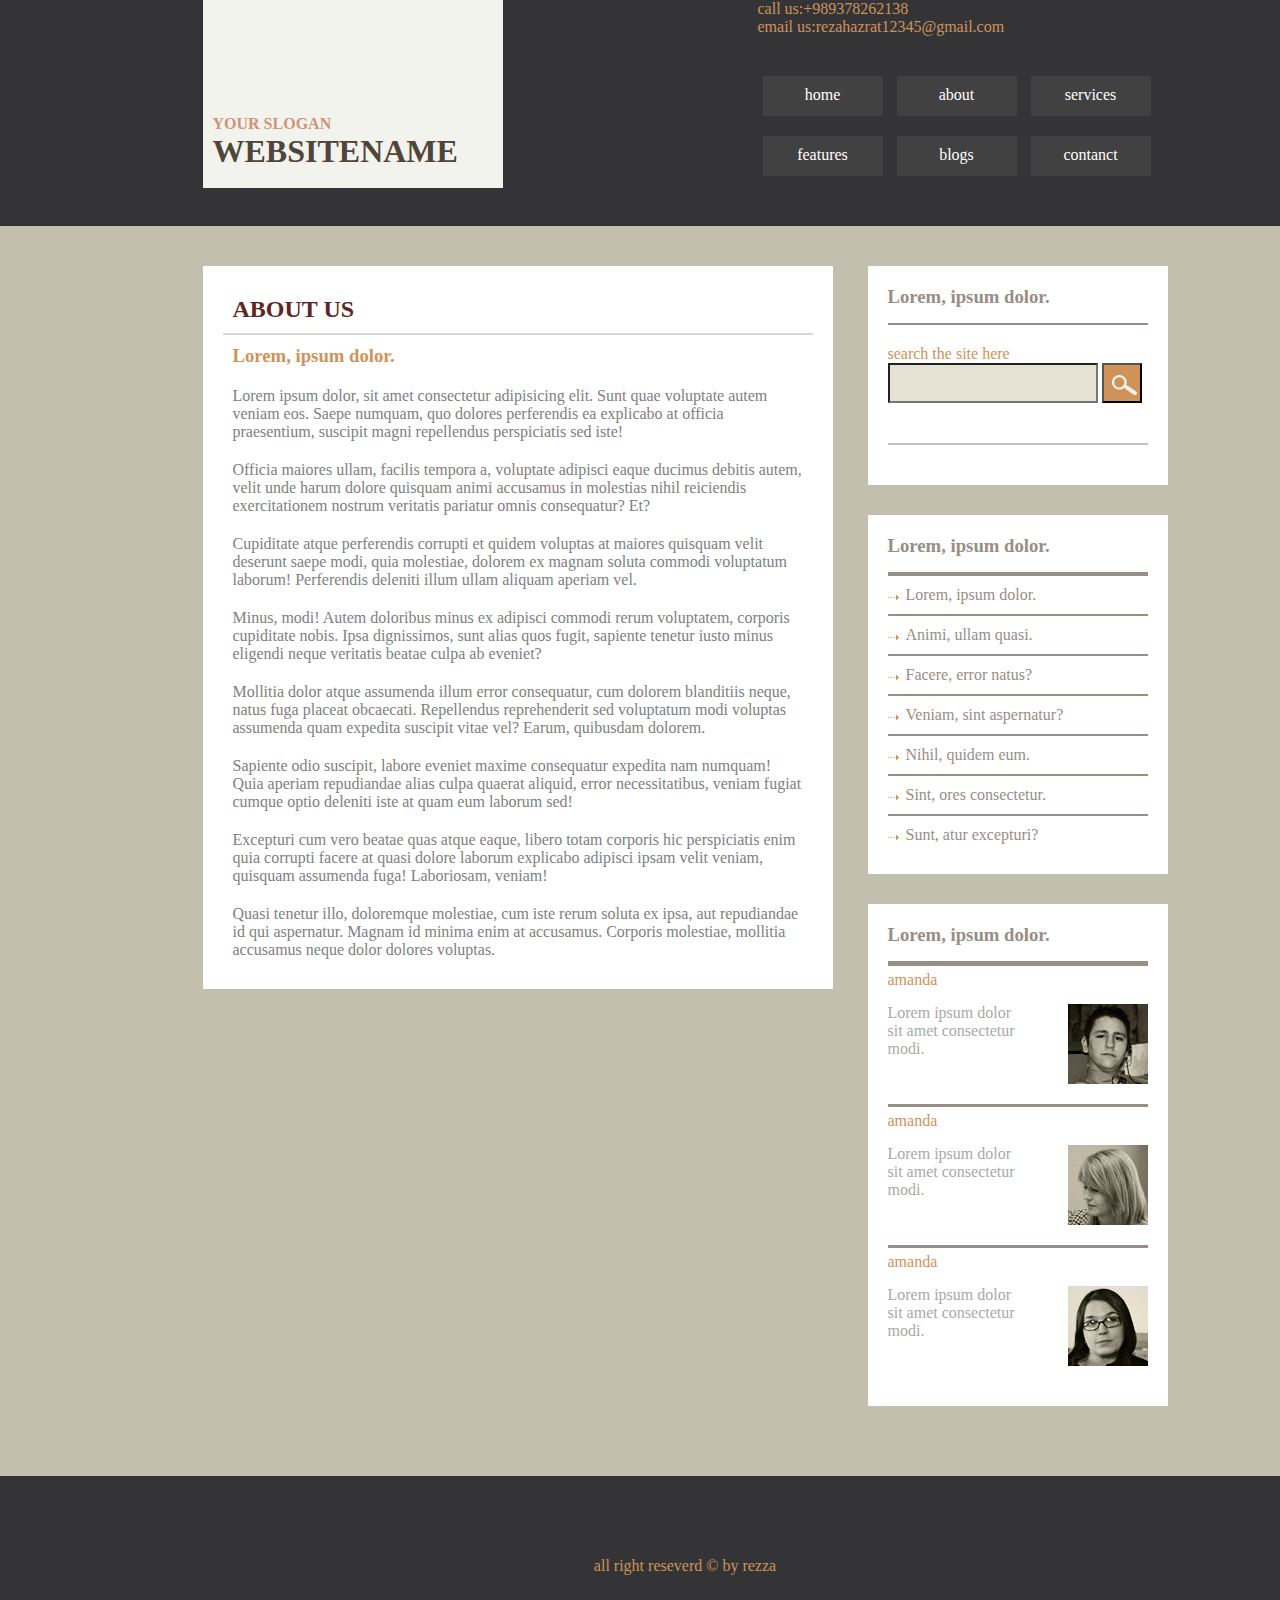
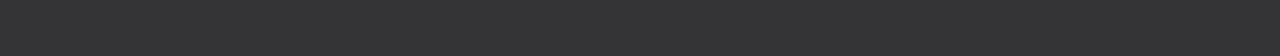
<file: index.html>
<!DOCTYPE html>
<html lang="en">
<head>
    <link rel="stylesheet" href="styles/Untitled-1.css">
    <meta charset="UTF-8">
    <meta name="viewport" content="width=device-width, initial-scale=1.0">
    <title>Document</title>
</head>
<body>
    <header>
        <div class="bdiv">
            <div class="hdiv">
        <h4>your slogan</h4>
        <h1>websitename</h1>
    </div>
    <div class="callus">
          call us:+989378262138<br>
          email us:rezahazrat12345@gmail.com  
    </div>
    <div class="uldiv">
        
        <ul>
            <li><a href="#">home</a></li>
            <li><a href="#">about</a></li>
            <li><a href="services.html">services</a></li>
            <li><a href="#">features</a></li>
            <li><a href="#">blogs</a></li>
            <li><a href="contact.html">contanct</a></li>
        </ul>
    </div>
    </div>
    </header>
    <main id="mainser">
        <div class="mainall">
            
            <section id="secser">
            <h2>about us</h2>
            <h3>Lorem, ipsum dolor.</h3>
            <p>Lorem ipsum dolor, sit amet consectetur adipisicing elit. Sunt quae voluptate autem veniam eos.
                 Saepe numquam, quo dolores perferendis ea explicabo at officia praesentium, suscipit magni
                  repellendus perspiciatis sed iste!</p>
            <p>Officia maiores ullam, facilis tempora a, voluptate adipisci eaque ducimus debitis autem,
                 velit unde harum dolore quisquam animi accusamus in molestias nihil reiciendis exercitationem
                  nostrum veritatis pariatur omnis consequatur? Et?</p>
            <p>Cupiditate atque perferendis corrupti et quidem voluptas at maiores quisquam velit deserunt saepe
                 modi, quia molestiae, dolorem ex magnam soluta commodi voluptatum laborum! Perferendis deleniti
                  illum ullam aliquam aperiam vel.</p>
            <p>Minus, modi! Autem doloribus minus ex adipisci commodi rerum voluptatem, corporis cupiditate nobis.
                 Ipsa dignissimos, sunt alias quos fugit, sapiente tenetur iusto minus eligendi neque veritatis beatae
                  culpa ab eveniet?</p>
            <p>Mollitia dolor atque assumenda illum error consequatur, cum dolorem blanditiis neque, natus fuga
                 placeat obcaecati. Repellendus reprehenderit sed voluptatum modi voluptas assumenda quam expedita
                  suscipit vitae vel? Earum, quibusdam dolorem.</p>
            <p>Sapiente odio suscipit, labore eveniet maxime consequatur expedita nam numquam! Quia aperiam repudiandae
                 alias culpa quaerat aliquid, error necessitatibus, veniam fugiat cumque optio deleniti iste at quam
                  eum laborum sed!</p>
            <p>Excepturi cum vero beatae quas atque eaque, libero totam corporis hic perspiciatis enim quia corrupti
                 facere at quasi dolore laborum explicabo adipisci ipsam velit veniam, quisquam assumenda fuga!
                  Laboriosam, veniam!</p>
            <p>Quasi tenetur illo, doloremque molestiae, cum iste rerum soluta ex ipsa, aut repudiandae id qui
                 aspernatur. Magnam id minima enim at accusamus. Corporis molestiae, mollitia accusamus neque dolor
                  dolores voluptas.</p>
            </section>
    
    <aside>
            <h3>
                Lorem, ipsum dolor.
            </h3>
            <div class="search">
            	<form>
            	<label>
                search the site here
                <input type="search" class="search1">
                <input type="submit" value="&nbsp;" class="search2">
                </label>
                </form>
            </div>
    </aside>
    <aside>
            <h3>
                Lorem, ipsum dolor.
            </h3>
            <ul>
                <li>Lorem, ipsum dolor.</li>
                <li>Animi, ullam quasi.</li>
                <li>Facere, error natus?</li>
                <li>Veniam, sint aspernatur?</li>
                <li>Nihil, quidem eum.</li>
                <li>Sint, ores consectetur.</li>
                <li>Sunt, atur excepturi?</li>
            </ul>
    </aside>
    <aside>
            <h3>
                Lorem, ipsum dolor.
            </h3>
            <div class="allthing">
            <div class="images">
                <div    class="topthing">
                    amanda
                </div>
                <div class="things">
                    Lorem ipsum dolor sit amet consectetur modi.
                </div>
                <img src="images/asdpic3.jpg" alt="" class="imgpic">
            </div>
        </div>
            <div class="allthing">
            <div class="images">
                <div    class="topthing">
                    amanda
                </div>
                <div class="things">
                    Lorem ipsum dolor sit amet consectetur modi.
                </div>
                <img src="images/asdpic2.jpg" alt="" class="imgpic">
            </div>
        </div>
            <div class="allthing">
            <div class="images">
                <div    class="topthing">
                    amanda
                </div>
                <div class="things">
                    Lorem ipsum dolor sit amet consectetur modi.
                </div>
                <img src="images/asdpic1.jpg" alt="" class="imgpic">
            </div>
        </div>
    </aside>
</div>   
    </main>
    <footer>
        all right reseverd &copy; by rezza 
    </footer>
</body>
</html>
</file>
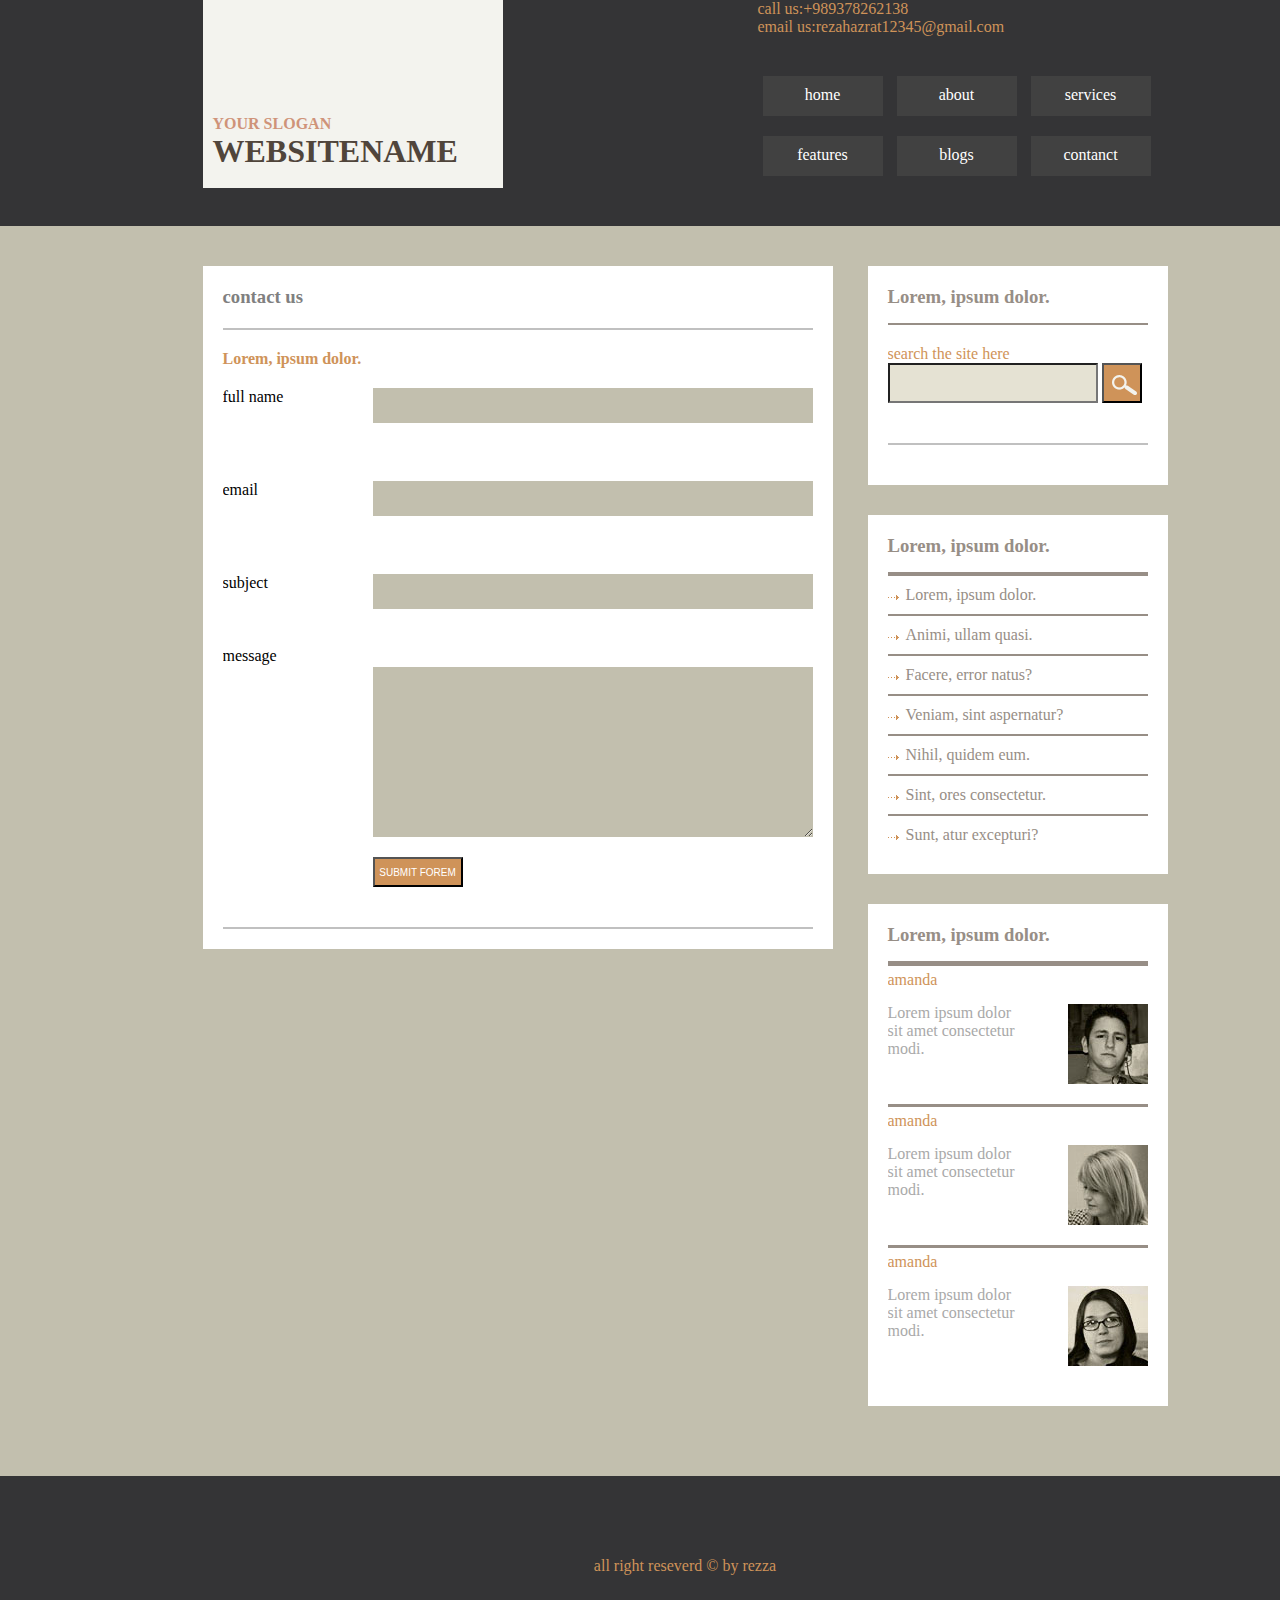
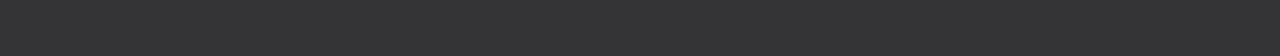
<file: contact.html>
<!DOCTYPE html>
<html lang="en">
<head>
    <link rel="stylesheet" href="styles/Untitled-1.css">
    <meta charset="UTF-8">
    <meta name="viewport" content="width=device-width, initial-scale=1.0">
    <title>Document</title>
</head>
<body>
    <header>
        <div class="bdiv">
            <div class="hdiv">
        <h4>your slogan</h4>
        <h1>websitename</h1>
    </div>
    <div class="callus">
          call us:+989378262138<br>
          email us:rezahazrat12345@gmail.com  
    </div>
    <div class="uldiv">
        
        <ul>
            <li><a href="#">home</a></li>
            <li><a href="#">about</a></li>
            <li><a href="services.html">services</a></li>
            <li><a href="#">features</a></li>
            <li><a href="#">blogs</a></li>
            <li><a href="contact.html">contanct</a></li>
        </ul>
    </div>
    </div>
    </header>
    <main id="maincon">
        <div class="mainall">
            <section id="contactsec">
                <h3>contact us</h3>
                <h4>
                    Lorem, ipsum dolor.
                </h4>
                <form action="" method="POST">
                    <label for="">
                        <div class="inputthing">full name</div>
                        <input type="text" class="inputcontact">
                    </label>
                    <br>
                    <label for="">
                        <div class="inputthing">email</div>
                        <input type="email" class="inputcontact"> 
                    </label>
                    <br>
                    <label for="">
                        <div class="inputthing">subject</div>
                        <input type="text" class="inputcontact">
                    </label>
                    <br>
                    <label for="">
                        message
                        <textarea clals="30" rows="10" class="inputcontact" id="textareacontact"></textarea>
                    </label>
                    <input type="submit" value="submit forem" id="submitt">
                </form>
            </section>
    
    <aside>
            <h3>
                Lorem, ipsum dolor.
            </h3>
            <div class="search">
            	<form>
            	<label>
                search the site here
                <input type="search" class="search1">
                <input type="submit" value="&nbsp;" class="search2">
                </label>
                
                </form>
            </div>
    </aside>
    <aside>
            <h3>
                Lorem, ipsum dolor.
            </h3>
            <ul>
                <li>Lorem, ipsum dolor.</li>
                <li>Animi, ullam quasi.</li>
                <li>Facere, error natus?</li>
                <li>Veniam, sint aspernatur?</li>
                <li>Nihil, quidem eum.</li>
                <li>Sint, ores consectetur.</li>
                <li>Sunt, atur excepturi?</li>
            </ul>
    </aside>
    <aside>
            <h3>
                Lorem, ipsum dolor.
            </h3>
            <div class="allthing">
            <div class="images">
                <div    class="topthing">
                    amanda
                </div>
                <div class="things">
                    Lorem ipsum dolor sit amet consectetur modi.
                </div>
                <img src="images/asdpic3.jpg" alt="" class="imgpic">
            </div>
        </div>
            <div class="allthing">
            <div class="images">
                <div    class="topthing">
                    amanda
                </div>
                <div class="things">
                    Lorem ipsum dolor sit amet consectetur modi.
                </div>
                <img src="images/asdpic2.jpg" alt="" class="imgpic">
            </div>
        </div>
            <div class="allthing">
            <div class="images">
                <div    class="topthing">
                    amanda
                </div>
                <div class="things">
                    Lorem ipsum dolor sit amet consectetur modi.
                </div>
                <img src="images/asdpic1.jpg" alt="" class="imgpic">
            </div>
        </div>
    </aside>
</div>   
    </main>
    <footer>
        all right reseverd &copy; by rezza 
    </footer>
</body>
</html>
</file>
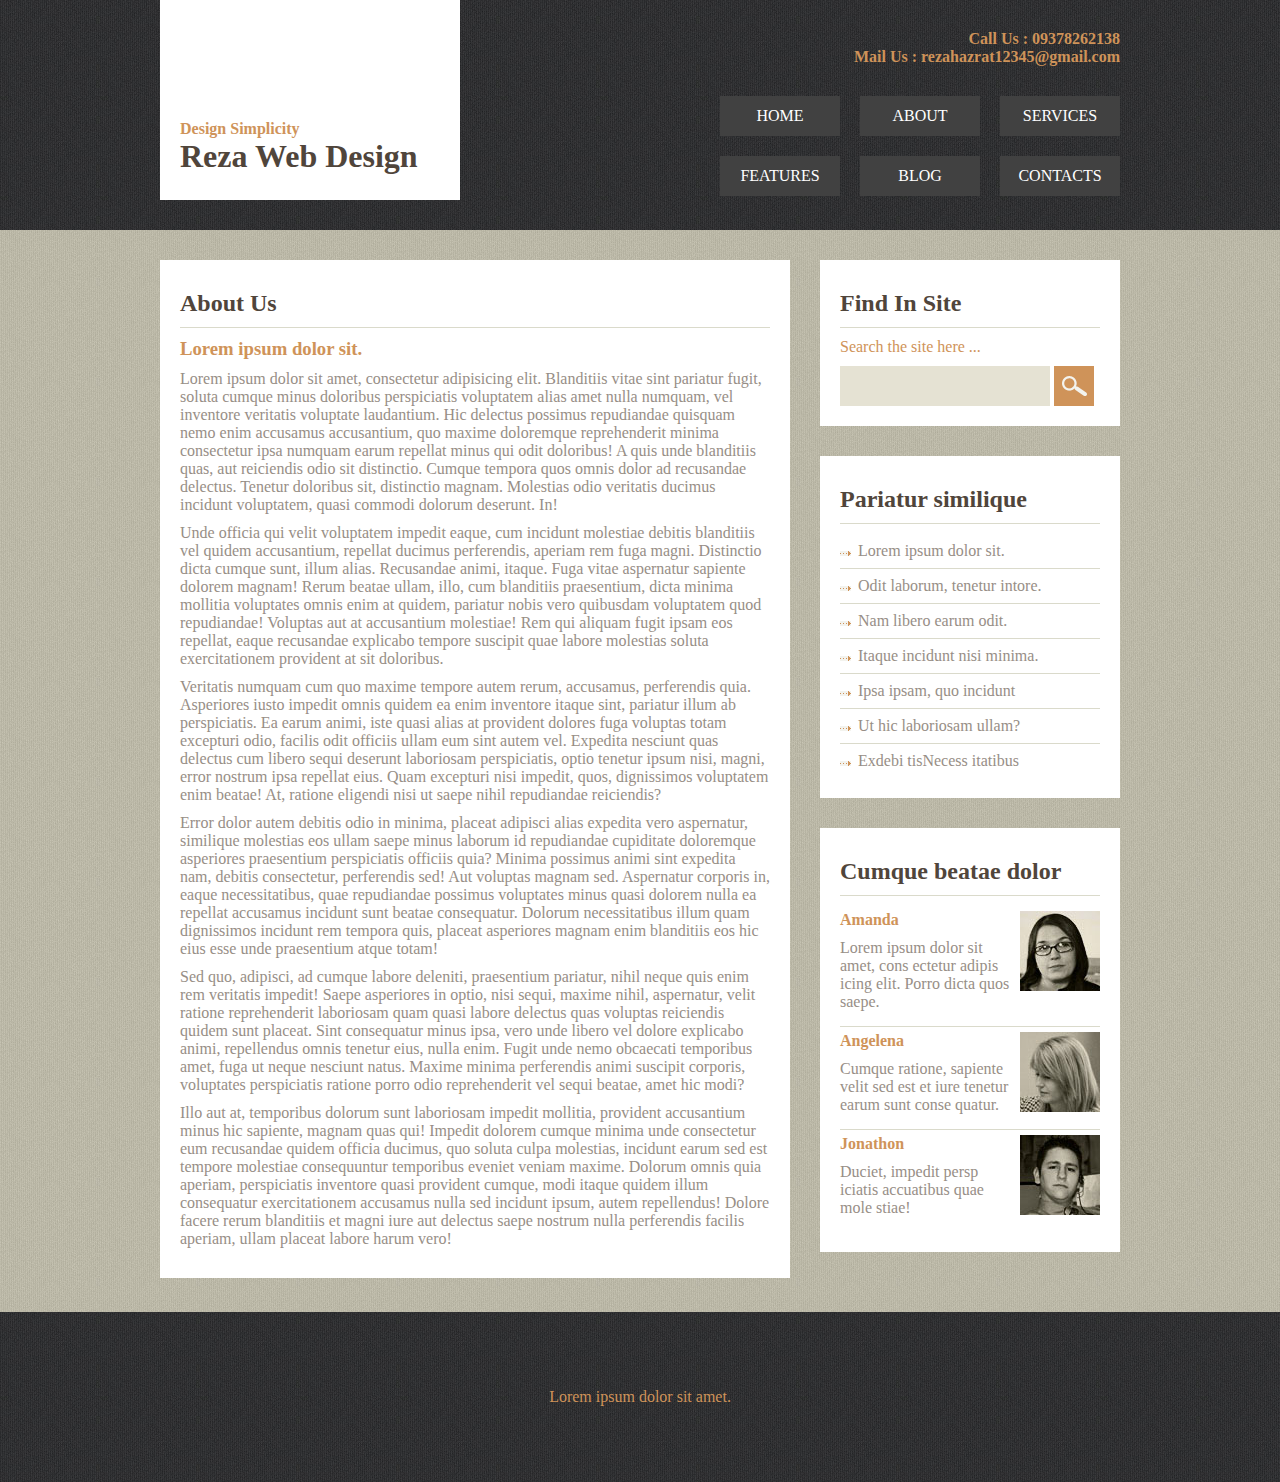
<file: original/about.html>
<!DOCTYPE html>
<html lang="en">
<head>
  <meta charset="UTF-8">
  <title>About</title>
  <link rel="stylesheet" href="styles/main.css">
</head>
<body>
  <header class="container">
    <div id="logo">
      <h4>Design Simplicity</h4>
      <h1>Reza Web Design</h1>
    </div>
    <div id="callus">
      Call Us : 09378262138 <br>
      Mail Us : rezahazrat12345@gmail.com
    </div>

    <nav>
      <ul>
        <li><a href="index.html">Home</a></li>
        <li><a href="about.html">abOUt</a></li>
        <li><a href="services.html">SERvices</a></li>
        <li><a href="features.html">Features</a></li>
        <li><a href="blog.html">BLOg</a></li>
        <li><a href="contact.html">conTACTS</a></li>
      </ul>
    </nav>
  </header>
  <main>
    <div class="container">
       <section>
         <h2>About Us</h2>
         <h3>Lorem ipsum dolor sit.</h3>
         <p>Lorem ipsum dolor sit amet, consectetur adipisicing elit. Blanditiis vitae sint pariatur fugit, soluta cumque minus doloribus perspiciatis voluptatem alias amet nulla numquam, vel inventore veritatis voluptate laudantium. Hic delectus possimus repudiandae quisquam nemo enim accusamus accusantium, quo maxime doloremque reprehenderit minima consectetur ipsa numquam earum repellat minus qui odit doloribus! A quis unde blanditiis quas, aut reiciendis odio sit distinctio. Cumque tempora quos omnis dolor ad recusandae delectus. Tenetur doloribus sit, distinctio magnam. Molestias odio veritatis ducimus incidunt voluptatem, quasi commodi dolorum deserunt. In!</p>
         <p>Unde officia qui velit voluptatem impedit eaque, cum incidunt molestiae debitis blanditiis vel quidem accusantium, repellat ducimus perferendis, aperiam rem fuga magni. Distinctio dicta cumque sunt, illum alias. Recusandae animi, itaque. Fuga vitae aspernatur sapiente dolorem magnam! Rerum beatae ullam, illo, cum blanditiis praesentium, dicta minima mollitia voluptates omnis enim at quidem, pariatur nobis vero quibusdam voluptatem quod repudiandae! Voluptas aut at accusantium molestiae! Rem qui aliquam fugit ipsam eos repellat, eaque recusandae explicabo tempore suscipit quae labore molestias soluta exercitationem provident at sit doloribus.</p>
         <p>Veritatis numquam cum quo maxime tempore autem rerum, accusamus, perferendis quia. Asperiores iusto impedit omnis quidem ea enim inventore itaque sint, pariatur illum ab perspiciatis. Ea earum animi, iste quasi alias at provident dolores fuga voluptas totam excepturi odio, facilis odit officiis ullam eum sint autem vel. Expedita nesciunt quas delectus cum libero sequi deserunt laboriosam perspiciatis, optio tenetur ipsum nisi, magni, error nostrum ipsa repellat eius. Quam excepturi nisi impedit, quos, dignissimos voluptatem enim beatae! At, ratione eligendi nisi ut saepe nihil repudiandae reiciendis?</p>
         <p>Error dolor autem debitis odio in minima, placeat adipisci alias expedita vero aspernatur, similique molestias eos ullam saepe minus laborum id repudiandae cupiditate doloremque asperiores praesentium perspiciatis officiis quia? Minima possimus animi sint expedita nam, debitis consectetur, perferendis sed! Aut voluptas magnam sed. Aspernatur corporis in, eaque necessitatibus, quae repudiandae possimus voluptates minus quasi dolorem nulla ea repellat accusamus incidunt sunt beatae consequatur. Dolorum necessitatibus illum quam dignissimos incidunt rem tempora quis, placeat asperiores magnam enim blanditiis eos hic eius esse unde praesentium atque totam!</p>
         <p>Sed quo, adipisci, ad cumque labore deleniti, praesentium pariatur, nihil neque quis enim rem veritatis impedit! Saepe asperiores in optio, nisi sequi, maxime nihil, aspernatur, velit ratione reprehenderit laboriosam quam quasi labore delectus quas voluptas reiciendis quidem sunt placeat. Sint consequatur minus ipsa, vero unde libero vel dolore explicabo animi, repellendus omnis tenetur eius, nulla enim. Fugit unde nemo obcaecati temporibus amet, fuga ut neque nesciunt natus. Maxime minima perferendis animi suscipit corporis, voluptates perspiciatis ratione porro odio reprehenderit vel sequi beatae, amet hic modi?</p>
         <p>Illo aut at, temporibus dolorum sunt laboriosam impedit mollitia, provident accusantium minus hic sapiente, magnam quas qui! Impedit dolorem cumque minima unde consectetur eum recusandae quidem officia ducimus, quo soluta culpa molestias, incidunt earum sed est tempore molestiae consequuntur temporibus eveniet veniam maxime. Dolorum omnis quia aperiam, perspiciatis inventore quasi provident cumque, modi itaque quidem illum consequatur exercitationem accusamus nulla sed incidunt ipsum, autem repellendus! Dolore facere rerum blanditiis et magni iure aut delectus saepe nostrum nulla perferendis facilis aperiam, ullam placeat labore harum vero!</p>
       </section>
        <aside id="asd1">
          <h2>Find In Site</h2>
          <span>Search the site here ...</span>
          <form action="">

            <input type="text">
            <input type="submit" value="Find">
          </form>
        </aside>
        <aside id="asd2">
          <h2>Pariatur similique</h2>
          <ul>
            <li>Lorem ipsum dolor sit.</li>
            <li>Odit laborum, tenetur intore.</li>
            <li>Nam libero earum odit.</li>
            <li>Itaque incidunt nisi minima.</li>
            <li>Ipsa ipsam, quo incidunt</li>
            <li>Ut hic laboriosam ullam?</li>
            <li>Exdebi tisNecess itatibus</li>
          </ul>
        </aside>
        <aside id="asd3">
          <h2>Cumque beatae dolor</h2>
          <ul>
            <li>
              <img src="images/asdpic1.jpg" alt="">
              <h4>Amanda</h4>
              <p>Lorem ipsum dolor sit amet, cons ectetur adipis icing elit. Porro dicta quos saepe.</p>
            </li>
            <li>
              <img src="images/asdpic2.jpg" alt="">
              <h4>Angelena</h4>
              <p>Cumque ratione, sapiente velit sed est et iure tenetur earum sunt conse quatur.</p>
            </li>
            <li>
              <img src="images/asdpic3.jpg" alt="">
              <h4>Jonathon</h4>
              <p>Duciet, impedit persp iciatis accuatibus quae mole stiae!</p>
            </li>
          </ul>
        </aside>
    </div>
  </main>
  <footer class="container">
    Lorem ipsum dolor sit amet.
  </footer>
</body>
</html>
</file>
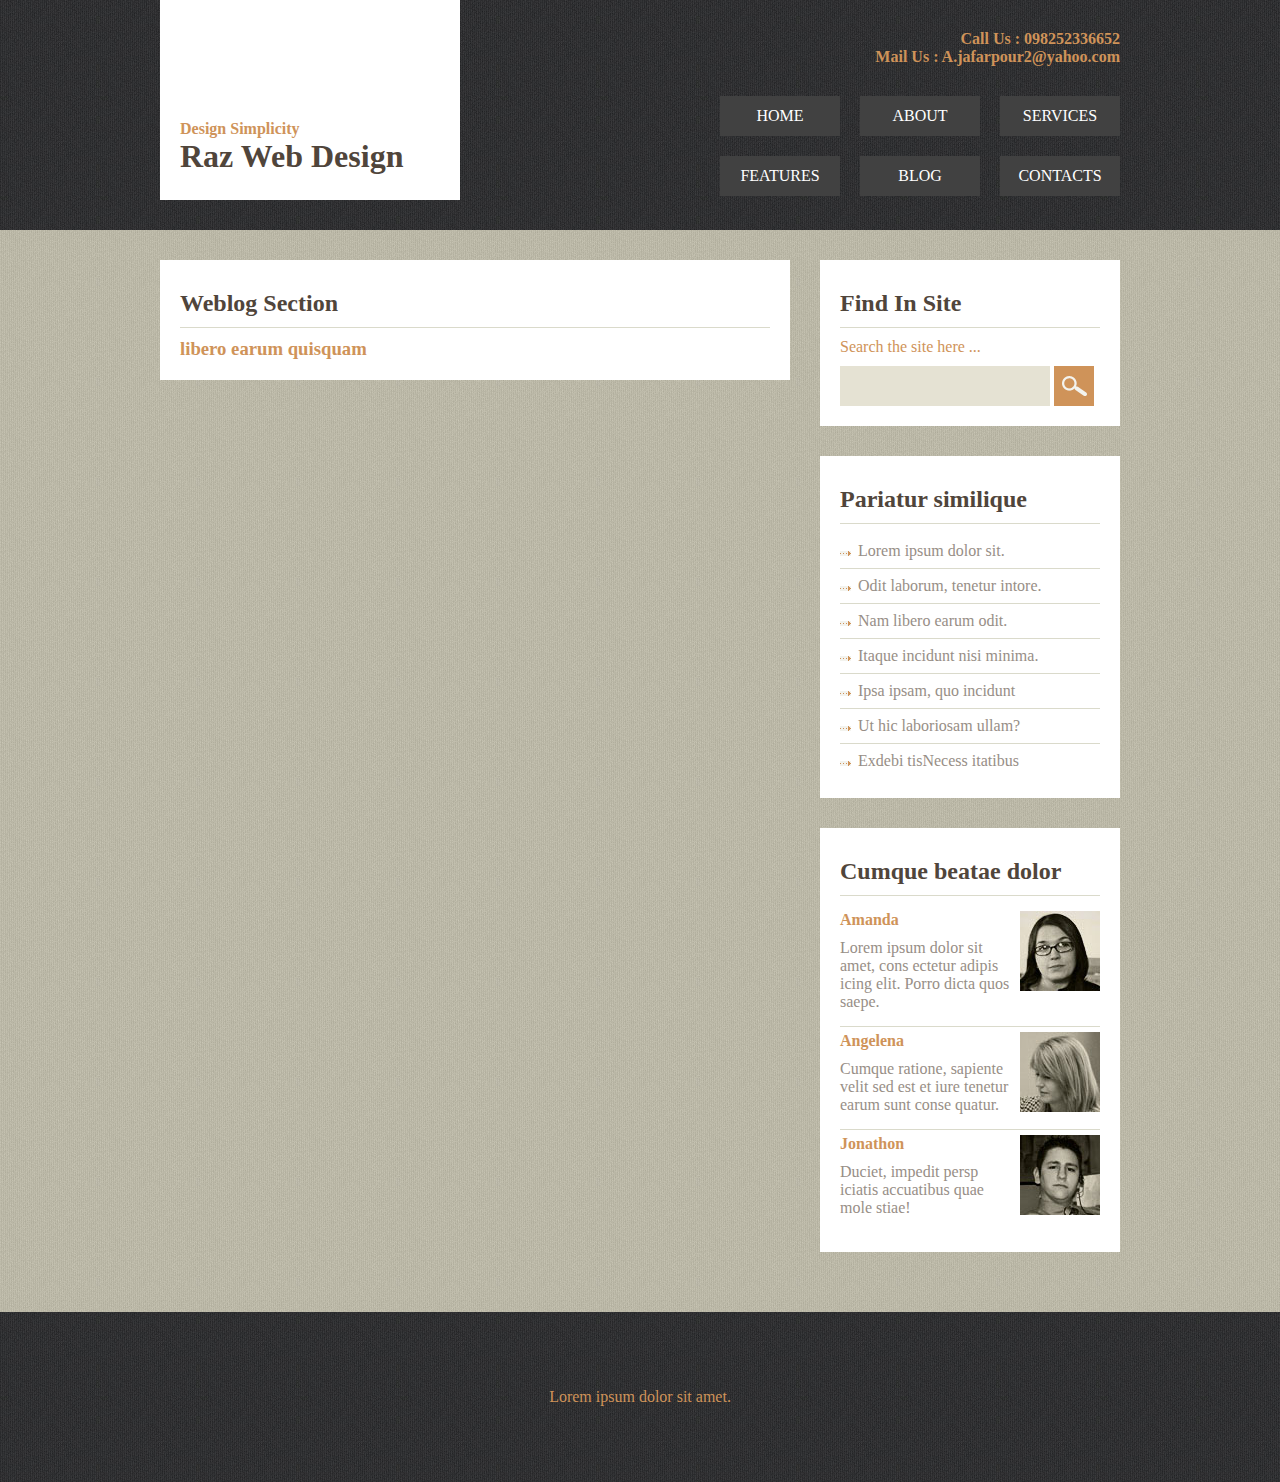
<file: original/blog.html>
<!DOCTYPE html>
<html lang="en">
<head>
  <meta charset="UTF-8">
  <title>About</title>
  <link rel="stylesheet" href="styles/main.css">
</head>
<body>
  <header class="container">
    <div id="logo">
      <h4>Design Simplicity</h4>
      <h1>Raz Web Design</h1>
    </div>
    <div id="callus">
      Call Us : 098252336652 <br>
      Mail Us : A.jafarpour2@yahoo.com
    </div>

    <nav>
      <ul>
        <li><a href="index.html">Home</a></li>
        <li><a href="about.html">abOUt</a></li>
        <li><a href="services.html">SERvices</a></li>
        <li><a href="features.html">Features</a></li>
        <li><a href="blog.html">BLOg</a></li>
        <li><a href="contact.html">conTACTS</a></li>
      </ul>
    </nav>
  </header>
  <main>
    <div class="container">
       <section>
         <h2>Weblog Section</h2>
         <h3>libero earum quisquam</h3>

       </section>
        <aside id="asd1">
          <h2>Find In Site</h2>
          <span>Search the site here ...</span>
          <form action="">

            <input type="text">
            <input type="submit" value="Find">
          </form>
        </aside>
        <aside id="asd2">
          <h2>Pariatur similique</h2>
          <ul>
            <li>Lorem ipsum dolor sit.</li>
            <li>Odit laborum, tenetur intore.</li>
            <li>Nam libero earum odit.</li>
            <li>Itaque incidunt nisi minima.</li>
            <li>Ipsa ipsam, quo incidunt</li>
            <li>Ut hic laboriosam ullam?</li>
            <li>Exdebi tisNecess itatibus</li>
          </ul>
        </aside>
        <aside id="asd3">
          <h2>Cumque beatae dolor</h2>
          <ul>
            <li>
              <img src="images/asdpic1.jpg" alt="">
              <h4>Amanda</h4>
              <p>Lorem ipsum dolor sit amet, cons ectetur adipis icing elit. Porro dicta quos saepe.</p>
            </li>
            <li>
              <img src="images/asdpic2.jpg" alt="">
              <h4>Angelena</h4>
              <p>Cumque ratione, sapiente velit sed est et iure tenetur earum sunt conse quatur.</p>
            </li>
            <li>
              <img src="images/asdpic3.jpg" alt="">
              <h4>Jonathon</h4>
              <p>Duciet, impedit persp iciatis accuatibus quae mole stiae!</p>
            </li>
          </ul>
        </aside>
    </div>
  </main>
  <footer class="container">
    Lorem ipsum dolor sit amet.
  </footer>
</body>
</html>
</file>
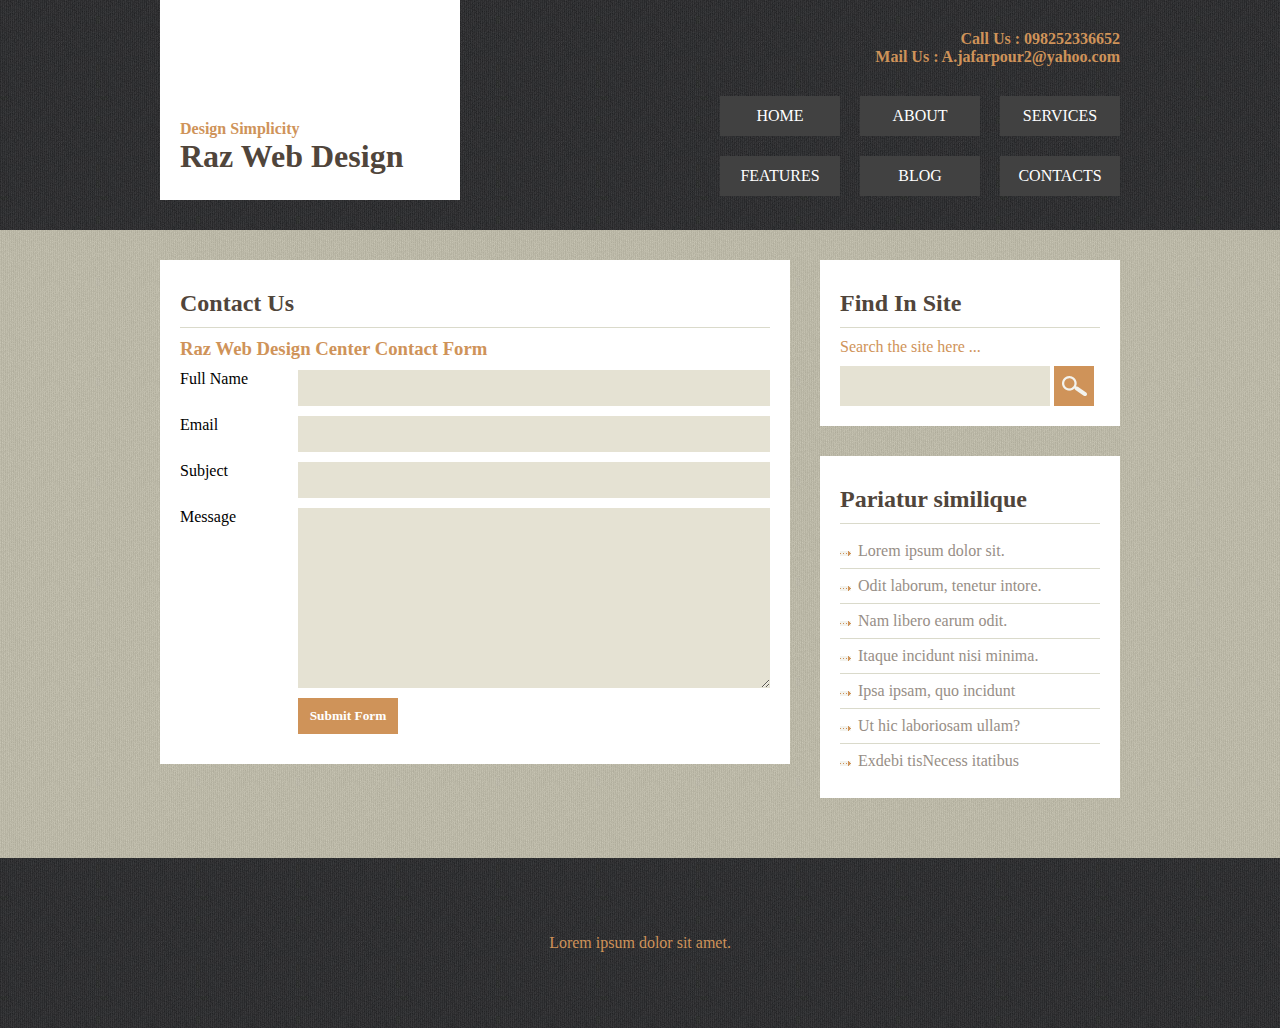
<file: original/contact.html>
<!DOCTYPE html>
<html lang="en">
<head>
  <meta charset="UTF-8">
  <title>About</title>
  <link rel="stylesheet" href="styles/main.css">
  <link rel="stylesheet" href="styles/contact.css">
</head>
<body>
  <header class="container">
    <div id="logo">
      <h4>Design Simplicity</h4>
      <h1>Raz Web Design</h1>
    </div>
    <div id="callus">
      Call Us : 098252336652 <br>
      Mail Us : A.jafarpour2@yahoo.com
    </div>

    <nav>
      <ul>
        <li><a href="index.html">Home</a></li>
        <li><a href="about.html">abOUt</a></li>
        <li><a href="services.html">SERvices</a></li>
        <li><a href="features.html">Features</a></li>
        <li><a href="blog.html">BLOg</a></li>
        <li><a href="contact.html">conTACTS</a></li>
      </ul>
    </nav>
  </header>
  <main>
    <div class="container">
       <section>
         <h2>Contact Us</h2>
         <h3>Raz Web Design Center Contact Form</h3>
         <form action="">
           <label for="">Full Name
             <input type="text" name="fname" id="fname">
           </label>
           <label for="">Email
             <input type="text" name="em" id="em">
           </label>
           <label for="">Subject
             <input type="text" name="subj" id="subj">
           </label>
           <label for="">Message
             <textarea name="mess" id="mess" cols="30" rows="10"></textarea>
           </label>
           <label for="">
             <input type="submit" name="submit" id="submit" value="Submit Form">
           </label>

         </form>

       </section>
        <aside id="asd1">
          <h2>Find In Site</h2>
          <span>Search the site here ...</span>
          <form action="">

            <input type="text">
            <input type="submit" value="Find">
          </form>
        </aside>
        <aside id="asd2">
          <h2>Pariatur similique</h2>
          <ul>
            <li>Lorem ipsum dolor sit.</li>
            <li>Odit laborum, tenetur intore.</li>
            <li>Nam libero earum odit.</li>
            <li>Itaque incidunt nisi minima.</li>
            <li>Ipsa ipsam, quo incidunt</li>
            <li>Ut hic laboriosam ullam?</li>
            <li>Exdebi tisNecess itatibus</li>
          </ul>
        </aside>
        <aside id="asd3">
          <h2>Cumque beatae dolor</h2>
          <ul>
            <li>
              <img src="images/asdpic1.jpg" alt="">
              <h4>Amanda</h4>
              <p>Lorem ipsum dolor sit amet, cons ectetur adipis icing elit. Porro dicta quos saepe.</p>
            </li>
            <li>
              <img src="images/asdpic2.jpg" alt="">
              <h4>Angelena</h4>
              <p>Cumque ratione, sapiente velit sed est et iure tenetur earum sunt conse quatur.</p>
            </li>
            <li>
              <img src="images/asdpic3.jpg" alt="">
              <h4>Jonathon</h4>
              <p>Duciet, impedit persp iciatis accuatibus quae mole stiae!</p>
            </li>
          </ul>
        </aside>
    </div>
  </main>
  <footer class="container">
    Lorem ipsum dolor sit amet.
  </footer>
</body>
</html>
</file>
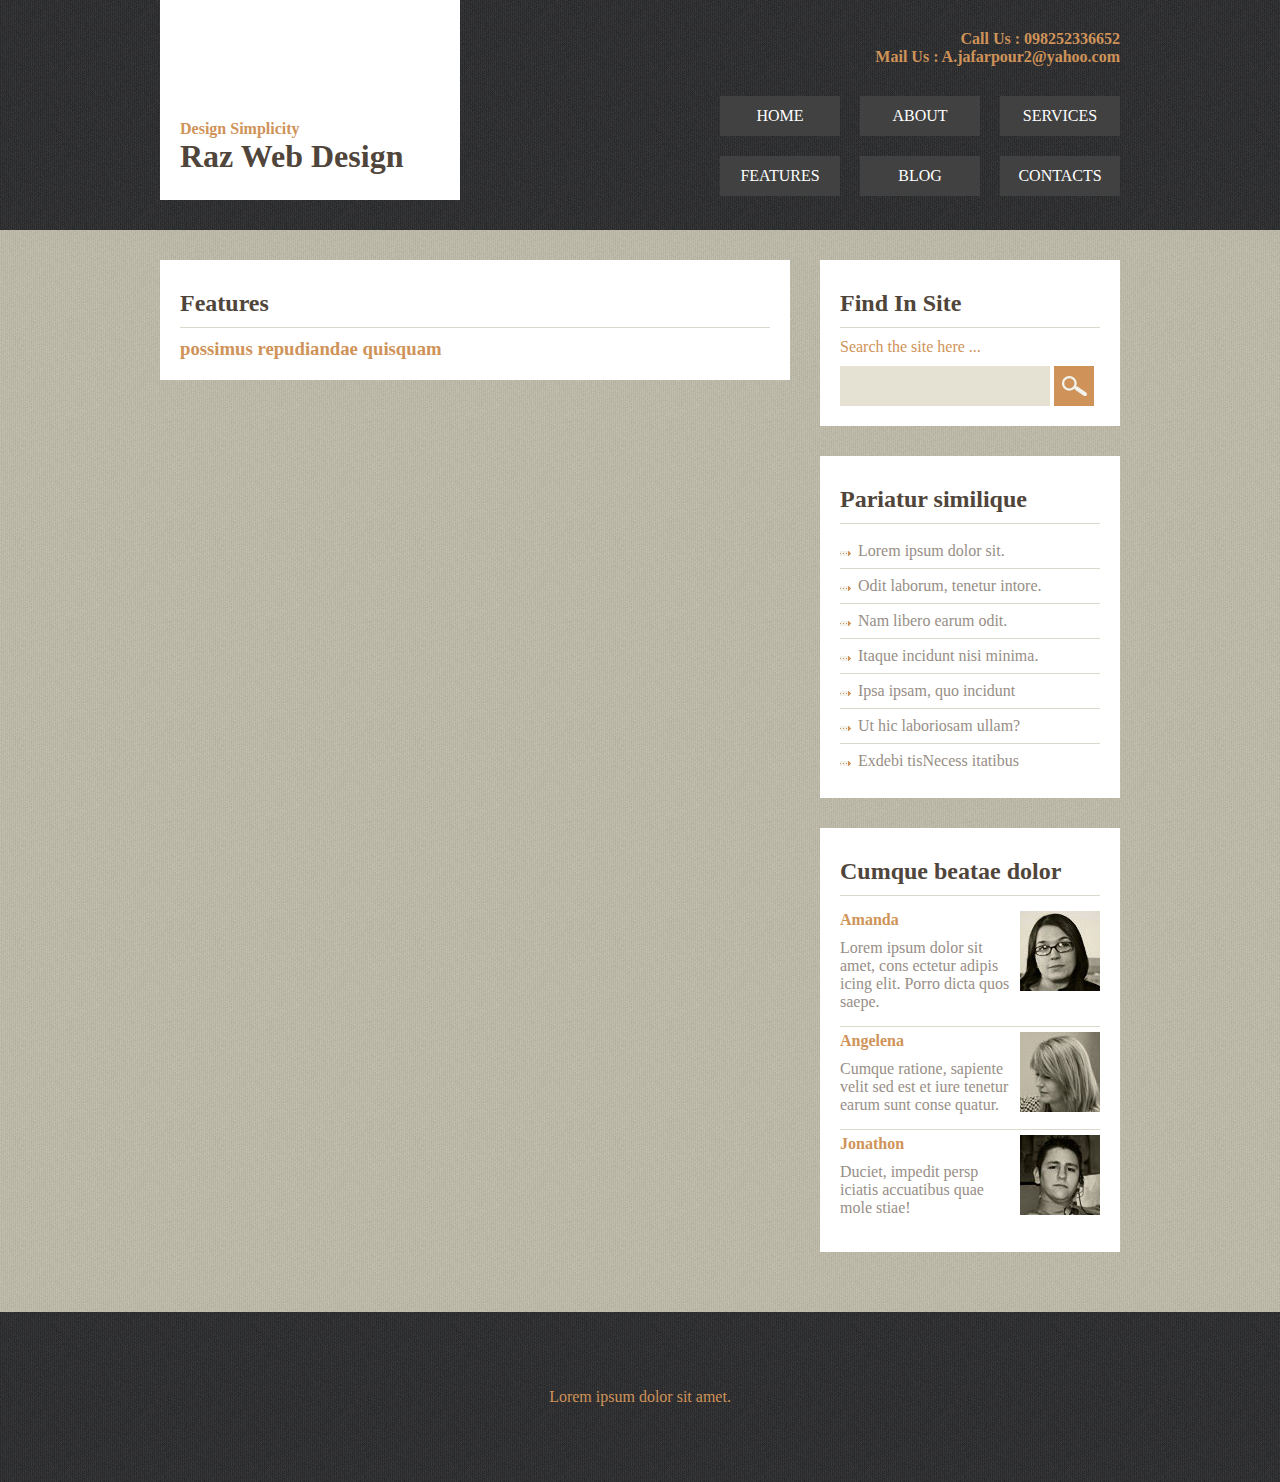
<file: original/features.html>
<!DOCTYPE html>
<html lang="en">
<head>
  <meta charset="UTF-8">
  <title>About</title>
  <link rel="stylesheet" href="styles/main.css">
</head>
<body>
  <header class="container">
    <div id="logo">
      <h4>Design Simplicity</h4>
      <h1>Raz Web Design</h1>
    </div>
    <div id="callus">
      Call Us : 098252336652 <br>
      Mail Us : A.jafarpour2@yahoo.com
    </div>

    <nav>
      <ul>
        <li><a href="index.html">Home</a></li>
        <li><a href="about.html">abOUt</a></li>
        <li><a href="services.html">SERvices</a></li>
        <li><a href="features.html">Features</a></li>
        <li><a href="blog.html">BLOg</a></li>
        <li><a href="contact.html">conTACTS</a></li>
      </ul>
    </nav>
  </header>
  <main>
    <div class="container">
       <section>
         <h2>Features</h2>
         <h3> possimus repudiandae quisquam</h3>

       </section>
        <aside id="asd1">
          <h2>Find In Site</h2>
          <span>Search the site here ...</span>
          <form action="">

            <input type="text">
            <input type="submit" value="Find">
          </form>
        </aside>
        <aside id="asd2">
          <h2>Pariatur similique</h2>
          <ul>
            <li>Lorem ipsum dolor sit.</li>
            <li>Odit laborum, tenetur intore.</li>
            <li>Nam libero earum odit.</li>
            <li>Itaque incidunt nisi minima.</li>
            <li>Ipsa ipsam, quo incidunt</li>
            <li>Ut hic laboriosam ullam?</li>
            <li>Exdebi tisNecess itatibus</li>
          </ul>
        </aside>
        <aside id="asd3">
          <h2>Cumque beatae dolor</h2>
          <ul>
            <li>
              <img src="images/asdpic1.jpg" alt="">
              <h4>Amanda</h4>
              <p>Lorem ipsum dolor sit amet, cons ectetur adipis icing elit. Porro dicta quos saepe.</p>
            </li>
            <li>
              <img src="images/asdpic2.jpg" alt="">
              <h4>Angelena</h4>
              <p>Cumque ratione, sapiente velit sed est et iure tenetur earum sunt conse quatur.</p>
            </li>
            <li>
              <img src="images/asdpic3.jpg" alt="">
              <h4>Jonathon</h4>
              <p>Duciet, impedit persp iciatis accuatibus quae mole stiae!</p>
            </li>
          </ul>
        </aside>
    </div>
  </main>
  <footer class="container">
    Lorem ipsum dolor sit amet.
  </footer>
</body>
</html>
</file>
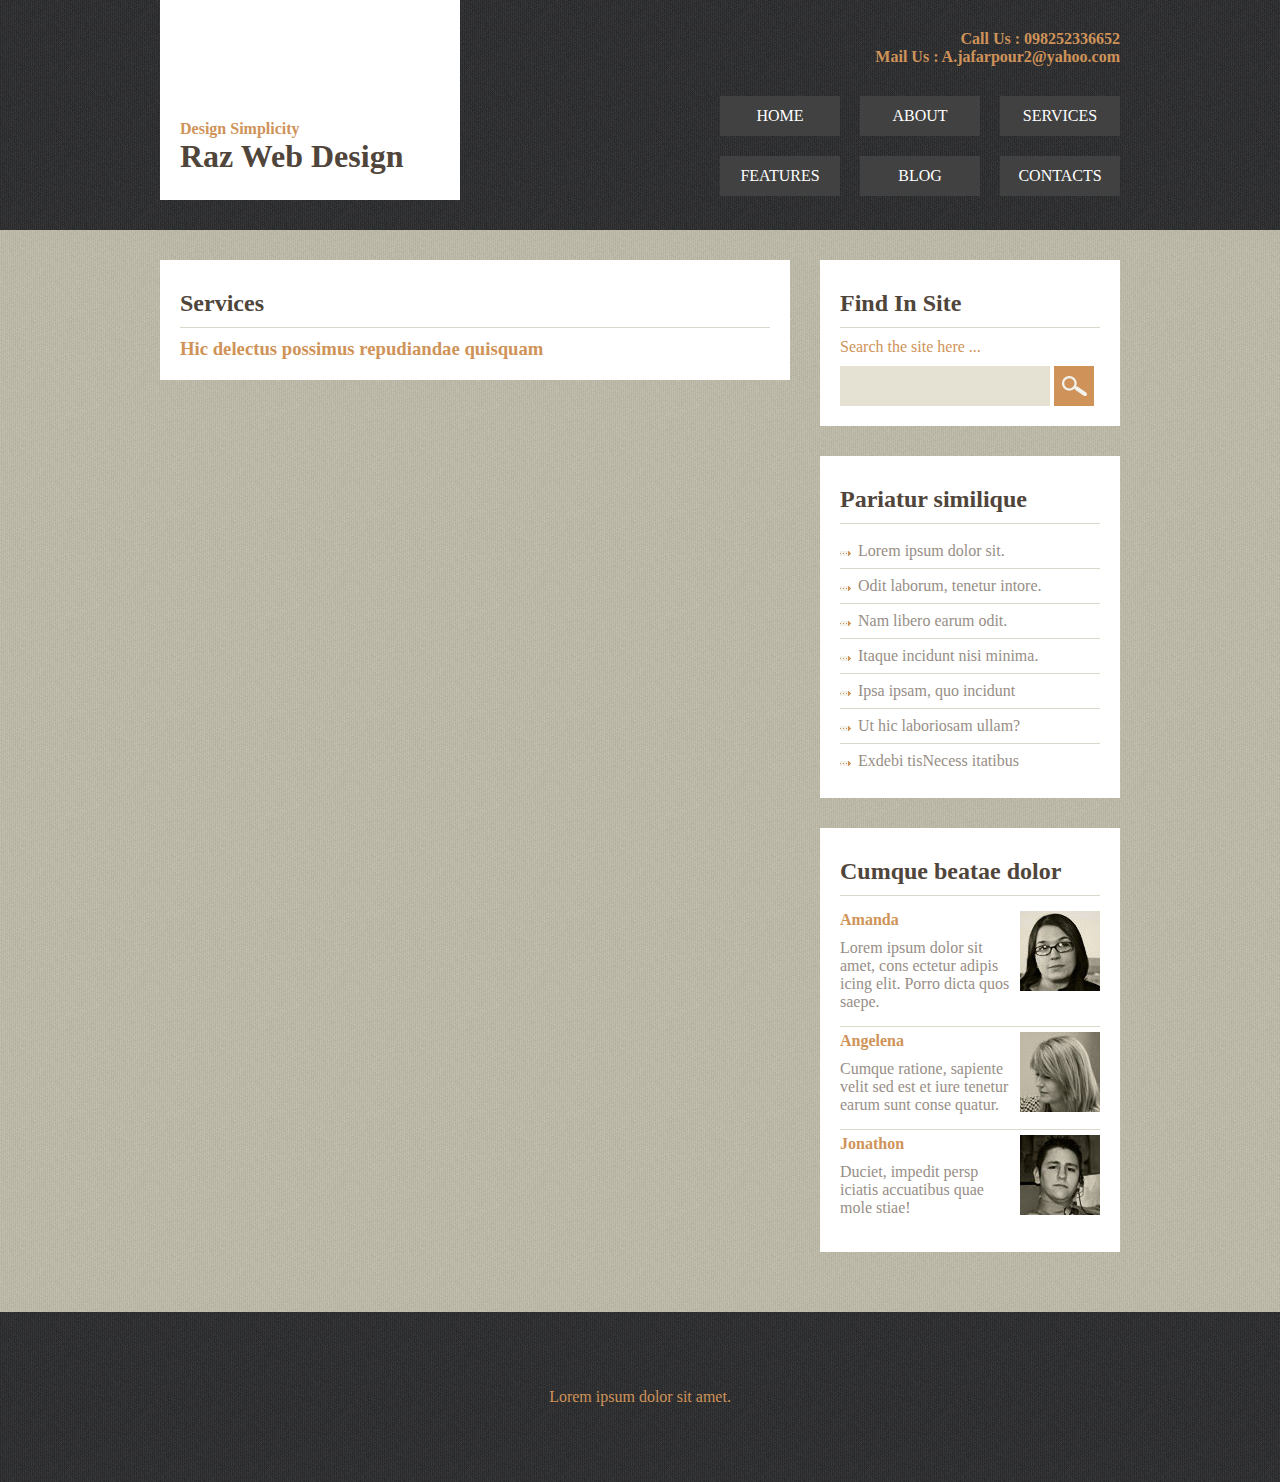
<file: original/services.html>
<!DOCTYPE html>
<html lang="en">
<head>
  <meta charset="UTF-8">
  <title>About</title>
  <link rel="stylesheet" href="styles/main.css">
</head>
<body>
  <header class="container">
    <div id="logo">
      <h4>Design Simplicity</h4>
      <h1>Raz Web Design</h1>
    </div>
    <div id="callus">
      Call Us : 098252336652 <br>
      Mail Us : A.jafarpour2@yahoo.com
    </div>

    <nav>
      <ul>
        <li><a href="index.html">Home</a></li>
        <li><a href="about.html">abOUt</a></li>
        <li><a href="services.html">SERvices</a></li>
        <li><a href="features.html">Features</a></li>
        <li><a href="blog.html">BLOg</a></li>
        <li><a href="contact.html">conTACTS</a></li>
      </ul>
    </nav>
  </header>
  <main>
    <div class="container">
       <section>
         <h2>Services</h2>
         <h3>Hic delectus possimus repudiandae quisquam</h3>

       </section>
        <aside id="asd1">
          <h2>Find In Site</h2>
          <span>Search the site here ...</span>
          <form action="">

            <input type="text">
            <input type="submit" value="Find">
          </form>
        </aside>
        <aside id="asd2">
          <h2>Pariatur similique</h2>
          <ul>
            <li>Lorem ipsum dolor sit.</li>
            <li>Odit laborum, tenetur intore.</li>
            <li>Nam libero earum odit.</li>
            <li>Itaque incidunt nisi minima.</li>
            <li>Ipsa ipsam, quo incidunt</li>
            <li>Ut hic laboriosam ullam?</li>
            <li>Exdebi tisNecess itatibus</li>
          </ul>
        </aside>
        <aside id="asd3">
          <h2>Cumque beatae dolor</h2>
          <ul>
            <li>
              <img src="images/asdpic1.jpg" alt="">
              <h4>Amanda</h4>
              <p>Lorem ipsum dolor sit amet, cons ectetur adipis icing elit. Porro dicta quos saepe.</p>
            </li>
            <li>
              <img src="images/asdpic2.jpg" alt="">
              <h4>Angelena</h4>
              <p>Cumque ratione, sapiente velit sed est et iure tenetur earum sunt conse quatur.</p>
            </li>
            <li>
              <img src="images/asdpic3.jpg" alt="">
              <h4>Jonathon</h4>
              <p>Duciet, impedit persp iciatis accuatibus quae mole stiae!</p>
            </li>
          </ul>
        </aside>
    </div>
  </main>
  <footer class="container">
    Lorem ipsum dolor sit amet.
  </footer>
</body>
</html>
</file>
<file: styles/Untitled-1.css>
*{
    margin: 0;
    padding: 0;
    box-sizing: border-box;
}
/*==================header=======================*/
header{
    margin: 0 auto;
    width: 1370px;
    background-color: #343436;
}
.bdiv{
    overflow: auto;
    width: 965px;
    margin: 0 auto;
}
.hdiv{
    width: 300px;
    background-color: #f3f3ee;
    float: left;
    border-top: solid #f3f3ee 115px;
    padding-left: 10px;
    text-transform: uppercase;
}
header h4{
    color: #cf9379;
}
header h1{
    padding-bottom: 18px;
    color: #50453b;
}
.uldiv{
    
}
header ul{
    display: inline-block;
    float: right;
    width: 410px;
    margin-bottom: 40px;
}
header ul li{
    display: inline-block;
    height: 40px;
    width: 120px;
    background-color: #414141;
    margin: 10px 5px;
    text-align: center;
    padding-top: 10px;
    
}
header ul li a{
    text-decoration: none;
    color: white;
    display: block;
    height: 40px;
}
header ul li:hover{
    background-color: #cf9359;
}
.callus{
    color: #cf9359;
    float: right;
    width: 410px;
    margin-bottom: 30px;
}
/*======================main==============*/
#mainser{
    
    margin: 0 auto;
    padding-top: 40px;
    padding-bottom: 40px;
    width: 1370px;
    background-color: #c2bfae;
}
.mainall{
    overflow: auto;
    width: 965px;
    margin: 0 auto;   
}
#secser{
    width: 630px;
    background-color: #fff;
    float: left;
    padding: 20px;
}
main #secser p{
    color: gray;
    padding: 10px 10px;
}
main  #secser h2{
    text-transform: uppercase;
    padding: 10px 10px;
    color: #612623;
    border-bottom: solid #dadacb 2px;
}
main #secser h3{
    padding: 10px 10px;
    color: #d09359;
}
/*========================aside===========================*/
aside{
    width: 300px;
    background-color: #fff;
    float: right;
    clear: right;
    margin-bottom: 30px;
    padding: 20px;
    color: #978e86;
}
aside h3{
    border-bottom: solid #978e86 2px;
    padding-bottom: 15px;
}
.search{
    color: #d09359;
    padding: 20px 0;
}
aside .search .search1{
    width: 210px;
    height: 40px;
    background-color: #e5e2d3;
}
aside .search .search1:focus{
    background-color: #fff;
}
aside .search .search2{
    height: 40px;
    width: 40px;
    background-image: url(../images/search.gif);
}
aside ul li{
    list-style-image: url(../images/icon-arrow.png);
    border-top: solid #978e86 2px;
    list-style-position: inside;
    padding: 10px 0;
}
.topthing{
    padding-top: 5px;
    color: #cf9359;
    padding-bottom: 15px;
    width: 140px;
    float: left;
}
.things{
    color: darkgrey;
    width: 140px;
    float: left;
}
.allthing{
    overflow: auto;
    border-top: solid #978e86 3px;
    
}
.imgpic{
    float: right;
    padding-bottom: 20px;
}
/*================footer===============*/
footer{
    margin: 0 auto;
    width: 1370px;
    background-color: #343436;
    color: #cf9359;
    line-height: 180px;
    text-align: center;
}   
/*=======================contact section================*/
#contactsec{
    
    width: 630px;
    background-color: #fff;
    float: left;
    padding: 20px;
}
#maincon{
    margin: 0 auto;
    padding-top: 40px;
    padding-bottom: 40px;
    width: 1370px;
    background-color: #c2bfae;
}
.inputcontact{
    width: 440px;
    height: 35px;
    float: right;
    margin: 20px 0px;
    background-color: #c2bfae;
}
#textareacontact{
    height: 170px;
}
label{
    display: block;
    overflow: auto;
}
.inputthing{
    margin: 20px 0;
    width: 100px;
    float: left;
}
#submitt{
    
    margin-left: 150px;
    width: 90px;
    height: 30px;
    text-transform: uppercase;
    background-color: #cf9359;
    color: #fff;
    font-size: 10px;
}
form{
    padding-bottom: 40px;
    border-bottom: solid silver 2px;
}
#contactsec h3{
    color: gray;
    border-bottom: solid silver 2px;
    padding-bottom: 20px;
}
#contactsec h4{
    color: #cf9359;
    padding-top: 20px;
}
.inputcontact{
    border: none;
}
.inputcontact:focus{
    background-color:#fff;
}
</file>
<file: original/styles/contact.css>
#asd3{
  display: none;
}


/*     Form Styles    */
label{
  display: block;
  margin: 10px 0;
  overflow: auto;
}
section input , textarea{
    background-color: #e5e2d3;
    border: none;
    padding: 10px;
    width: 80%;
    float: right;
  }
section [type=submit]{
  width: 100px;
  float: none;
  margin-left: 20%;
  background-color: #cf9359;
  color: #fff;
  font-weight: bold;
}
section [type=submit]:hover{
   background-color: #8F653D;
   cursor: pointer;
}
</file>
<file: original/styles/main.css>
/*    Resetter    */
*{
  margin: 0;
  padding: 0;
  -moz-box-sizing: border-box;
  -webkit-box-sizing: border-box;
  box-sizing: border-box;
  font-family: calibri,verdana;
}
/*    General Selectors    */
.container{
  width: 960px;
  margin: 0 auto;
}
h2{
  border-bottom: 1px solid #dadacb;
  padding: 10px 0;
  margin-bottom: 10px;
  color: #50453b;
}
h3{
  color: #cf9359;
}
p{
  color: #978e86;
  margin: 10px 0;
}

/*     Page Selectors      */
body{
  background-color: #39393b;
  background-image: url('../images/pattern-1.jpg');
}
header{
  height: 230px;
  color: #fff;
}
  #logo{
    width: 300px;
    height: 200px;
    background-color: #fff;
    float: left;
    color: #50453b;
    padding: 20px;
  }
  #logo h4{
    margin-top: 100px;
    color: #cf9359;
  }
  #callus{
    color:#cf9359;
    float: right;
    margin: 30px 0;
    text-align: right;
    font-weight: bold;
  }
  nav{
    width: 420px;
    float: right;
    clear: right;
  }
  nav li{
    list-style-type: none;
    float: left;
    width: 120px;
    height: 40px;
    background-color: #414141;
    margin: 0 0 20px 20px;
  }
  nav li a{
    color: #fff;
    display: block;
    text-decoration: none;
    text-align: center;
    line-height: 40px;
    text-transform: uppercase;
  }
  nav li a:hover{
    background-color: #cf9359;
    color: #50453b;
    font-weight: bold;
  }
main{
  background-color: #bdbaa9;
  background-image: url('../images/pattern-3.jpg');
  overflow: auto;
  padding: 30px 0;
}

section{
  width: 630px;
  background-color: #fff;
  float: left;
  padding: 20px;
}
aside{
  width: 300px;
  background-color: #fff;
  float: right;
  clear: right;
  margin-bottom: 30px;
  padding: 20px;
  color: #978e86;
}
  #asd1 span{
    color: #cf9359;
    display: inline-block;
    padding-bottom: 10px;
  }
  aside#asd1 input{
    background-color: #e5e2d3;
    border: none;
    padding: 10px;
    height: 40px;
  }
  aside#asd1 input[type=text]{
    width: 210px;
  }
  aside#asd1 input[type=submit]{
    width: 40px;
    background-image: url('../images/search.gif');
    text-indent: -999px;
  }
  aside#asd2 li{
    list-style-position: inside;
    list-style-image: url('../images/bullet1.gif');
    padding: 8px 0;
    border-bottom: 1px solid #dadacb;
  }
  aside li:last-child{
    border: none!important;
  }
  Aside#asd3 li{
    list-style-type: none;
    border-bottom: 1px solid #dadacb;
    padding: 5px 0;
  }
  Aside#asd3 li img{
    float: right;
    margin-left: 10px;
  }
  Aside#asd3 li h4{
    color: #cf9359;
  }
footer{
  height: 170px;
  color: #cf9359;
  text-align: center;
  line-height: 170px;
}
</file>
